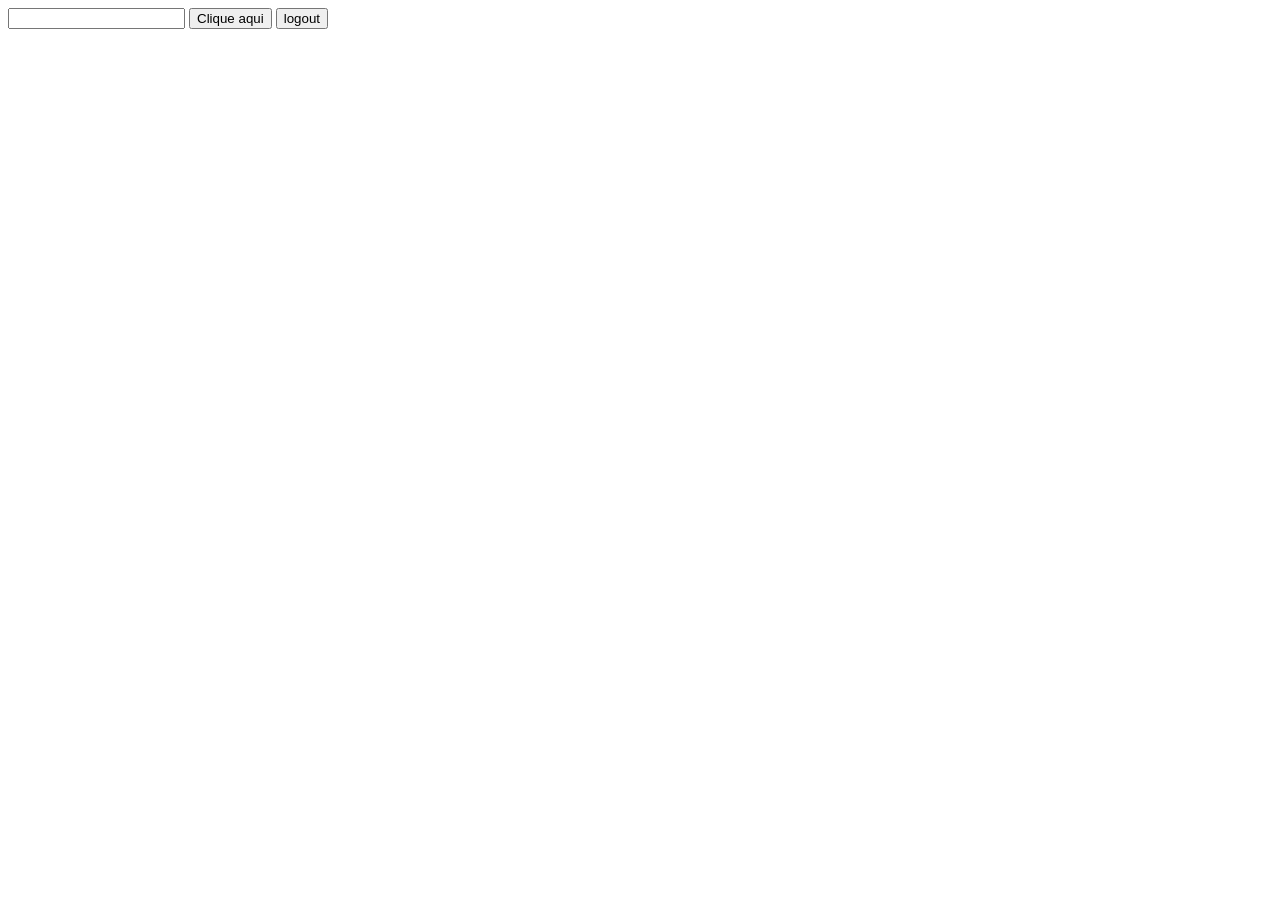
<file: DOM/index.html>
<!DOCTYPE html>
<html lang="en">
<head>
    <meta charset="UTF-8">
    <meta name="viewport" content="width=device-width, initial-scale=1.0">
    <title>Document</title>
    <link href="style.css" rel="stylesheet">
    <script src="feminino.js"></script>
    <script src="md5-min.js"></script>
    <script src="code.js" defer></script>
</head>
<body>  
    <input type="password" id="senha">
    <button id="botao">Clique aqui</button>
    <button id="logout">logout</button>
    <div id="container">

    </div>
</body>
</html>
</file>
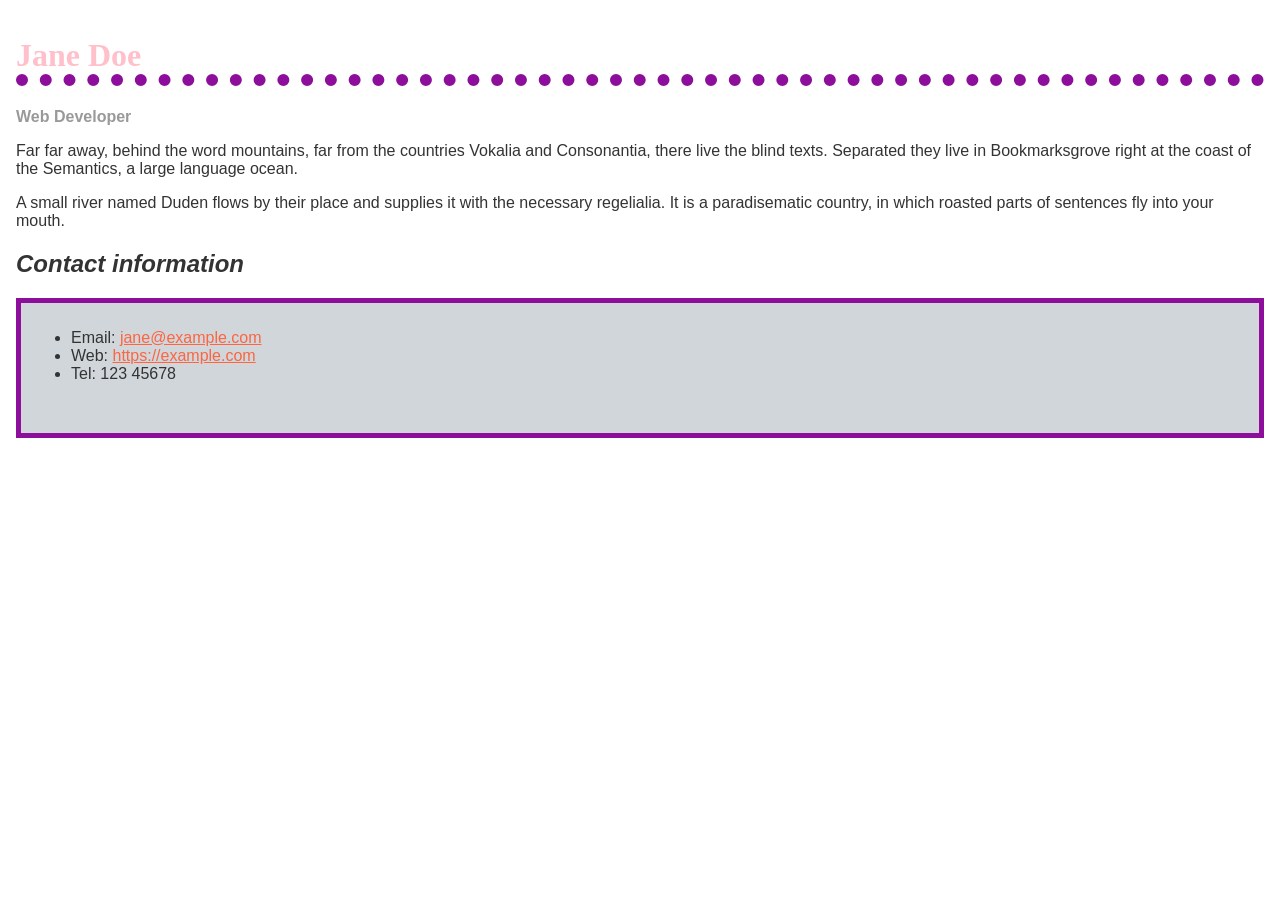
<file: Segundo exercício/index.html>
<!doctype html>
<html lang="en">
  <head>
    <meta charset="utf-8" />
    <meta name="viewport" content="width=device-width" />
    <title>Formatting a biography</title>
    <style>
    
      .line {
        position: relative;
        width: 80%;
        height: 4px;
        background-color: #ccc;
        display: flex;
        justify-content: space-between;
        align-items: center;
    }
      
      body {
        background-color: #fff;
        color: #333;
        font-family: Arial, Helvetica, sans-serif;
        padding: 1em;
        margin: 0;
      }

      h1 {
        color: pink;
        font-size: 2em;
        font-family: Georgia, "Times New Roman", Times, serif;
        border-bottom: 12px dotted #8c0e9a;
      }

      h2 {
        font-size: 1.5em;
        font-style: italic;
      }

      .job-title {
        color: #999999;
        font-weight: bold;
      }

      a:link,
      a:visited {
        color: #fb6542;
      }

      a:hover {
        text-decoration: none;
        color: green;
      }

      .div-fundo {  
        height: 110px; 
        background-color: #d1d6da; 
        border: 5px solid #8c0e9a;
        padding: 10px;
    }
    

    </style>
  </head>

  <body>
    <h1>Jane Doe</h1>
    <div class="job-title">Web Developer</div>
    <p>
      Far far away, behind the word mountains, far from the countries Vokalia
      and Consonantia, there live the blind texts. Separated they live in
      Bookmarksgrove right at the coast of the Semantics, a large language
      ocean.
    </p>

    <p>
      A small river named Duden flows by their place and supplies it with the
      necessary regelialia. It is a paradisematic country, in which roasted
      parts of sentences fly into your mouth.
    </p>

    <h2>Contact information</h2>
    <div class="div-fundo">
        <ul>
            <li>
              Email:
              <a href="mailto:jane@example.com">jane@example.com</a>
            </li>
            <li>
              Web:
              <a href="https://example.com">https://example.com</a>
            </li>
            <li>Tel: 123 45678</li>
          </ul>
    </div>
  </body>
</html>
</file>
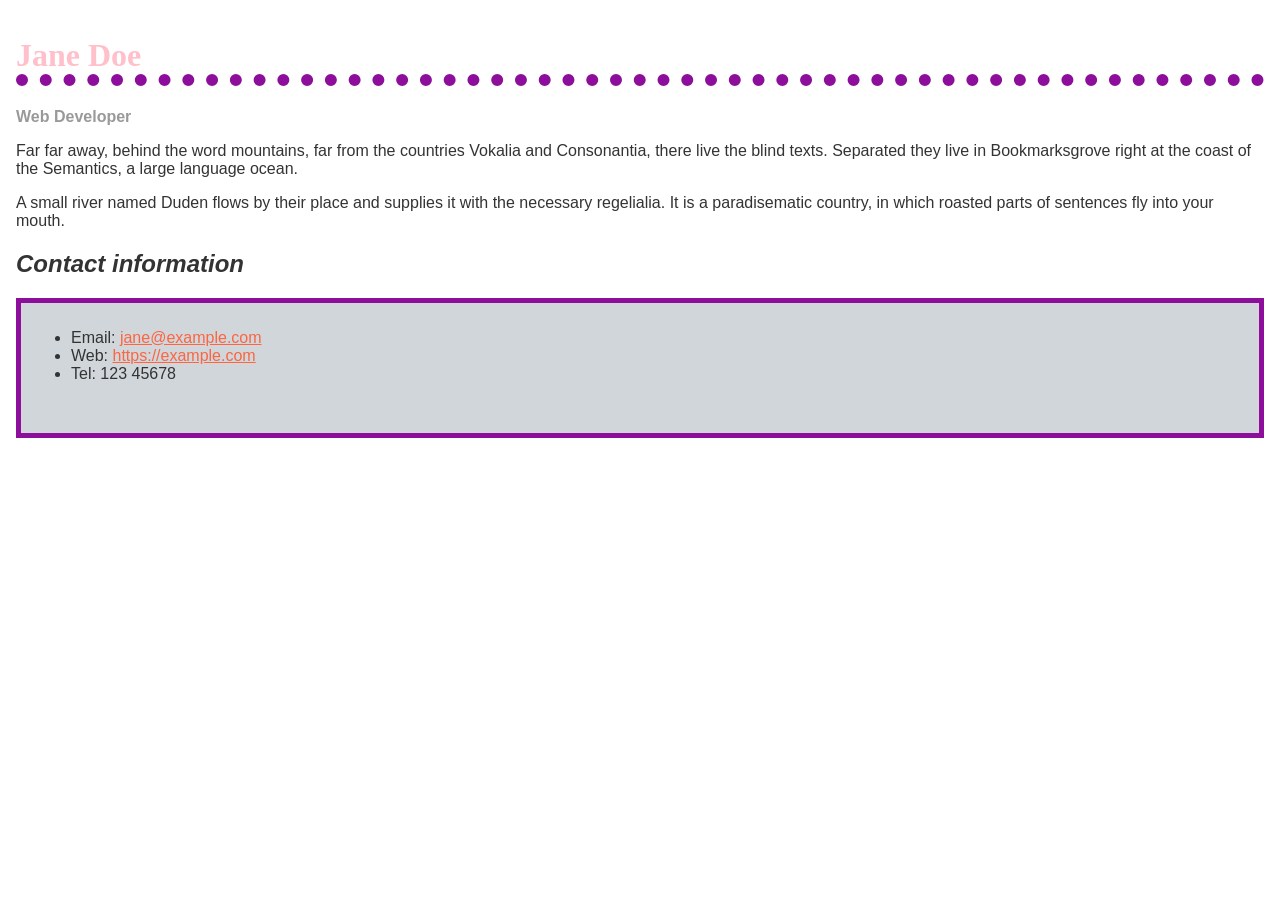
<file: Exercicio-04/Segundo-exercício/index.html>
<!doctype html>
<html lang="en">
  <head>
    <meta charset="utf-8" />
    <meta name="viewport" content="width=device-width" />
    <title>Formatting a biography</title>
    <style>
      
      body {
        background-color: #fff;
        color: #333;
        font-family: Arial, Helvetica, sans-serif;
        padding: 1em;
        margin: 0;
      }

      h1 {
        color: pink;
        font-size: 2em;
        font-family: Georgia, "Times New Roman", Times, serif;
        border-bottom: 12px dotted #8c0e9a;
    }

      h2 {
        font-size: 1.5em;
        font-style: italic;
    }

      .job-title {
        color: #999999;
        font-weight: bold;
    }

      a:link,
      a:visited {
        color: #fb6542;
    }

      a:hover {
        text-decoration: none;
        color: green;
    }

      .div-fundo {  
        height: 110px; 
        background-color: #d1d6da; 
        border: 5px solid #8c0e9a;
        padding: 10px;
    }
    

    </style>
  </head>

  <body>
    <h1>Jane Doe</h1>
    <div class="job-title">Web Developer</div>
    <p>
      Far far away, behind the word mountains, far from the countries Vokalia
      and Consonantia, there live the blind texts. Separated they live in
      Bookmarksgrove right at the coast of the Semantics, a large language
      ocean.
    </p>

    <p>
      A small river named Duden flows by their place and supplies it with the
      necessary regelialia. It is a paradisematic country, in which roasted
      parts of sentences fly into your mouth.
    </p>

    <h2>Contact information</h2>
    <div class="div-fundo">
        <ul>
            <li>
              Email:
              <a href="mailto:jane@example.com">jane@example.com</a>
            </li>
            <li>
              Web:
              <a href="https://example.com">https://example.com</a>
            </li>
            <li>Tel: 123 45678</li>
          </ul>
    </div>
  </body>
</html>
</file>
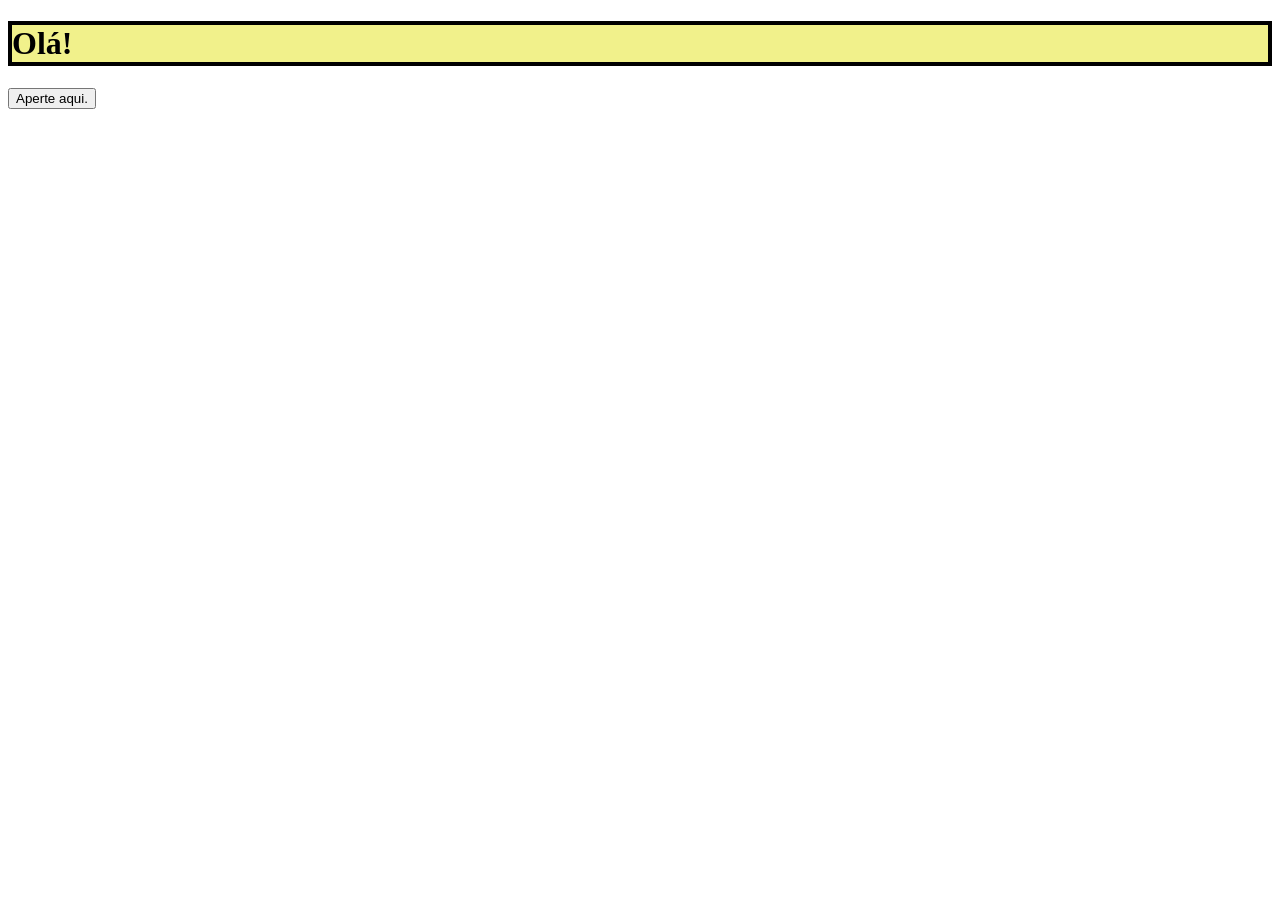
<file: Exercicio-01/teste.html>
<!DOCTYPE html>
<html>
    <head>
        <meta charset="utf-8">
        <title>Minha página para teste</title>
        <link rel="stylesheet" href="styles-/style.css">
    </head>
    <body>
        <h1>Olá!</h1> 
        <script>
            function teste(){
                document.write('Apenas um teste');
            }
        </script>
        <button onclick="teste()">Aperte aqui.</button>
    </body>
</html>
</file>
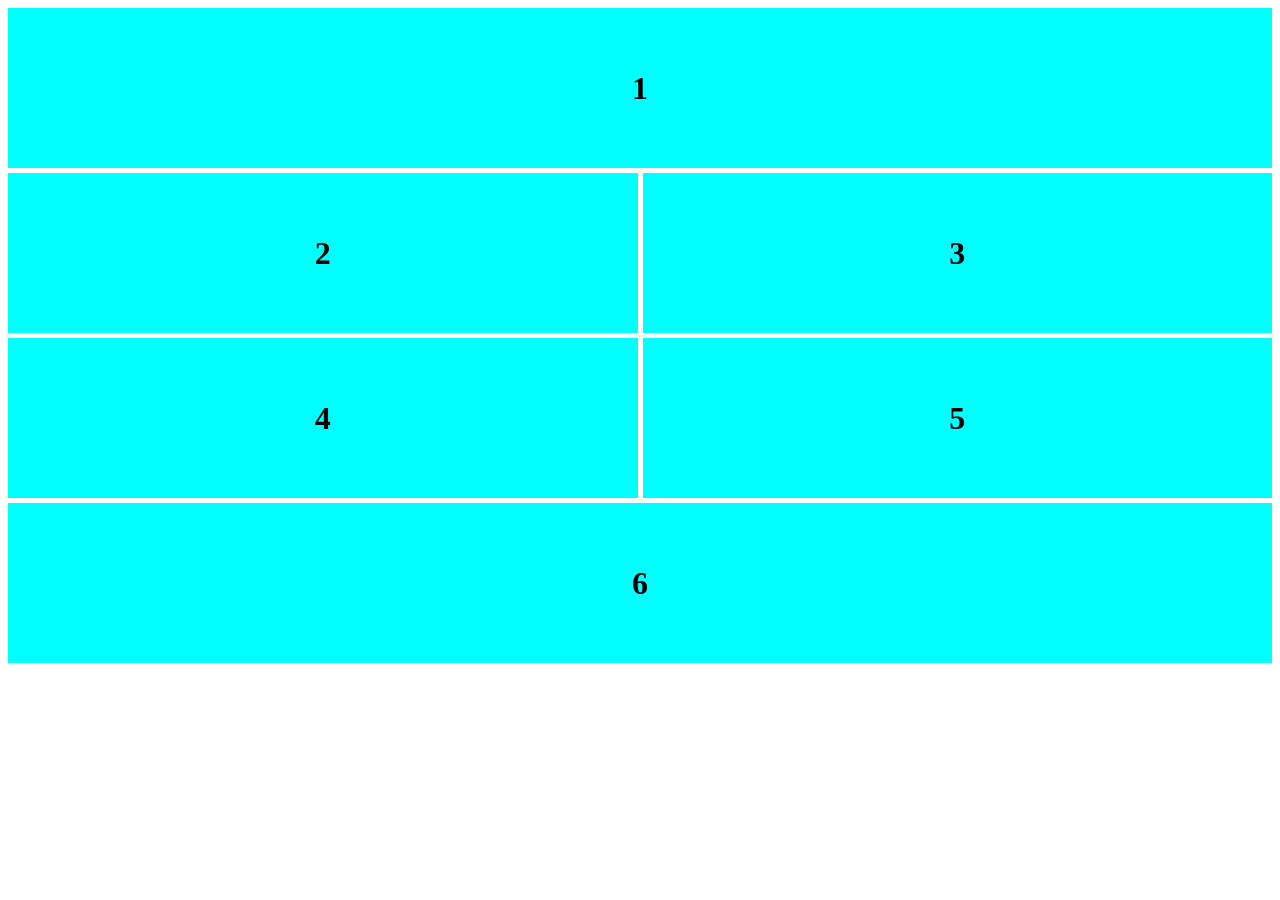
<file: Exercicio-07/ex-07-grid.html>
<!DOCTYPE html>
<html lang="en">
<head>
    <meta charset="UTF-8">
    <meta name="viewport" content="width=device-width, initial-scale=1.0">
    <title>Document</title>
    <link href="style2.css" rel="stylesheet">
</head>
<body>
    <div id="conteiner">
        <div id="um">1</div>
        <div id="dois">2</div>
        <div id="tres">3</div>
        <div id="quatro">4</div>
        <div id="cinco">5</div>
        <div id="seis">6</div>
    </div>
    
</body>
</html>
</file>
<file: DOM/style.css>
#container {
    display: flex;
    flex-wrap: wrap;
    justify-content: center;
}

#container > article {
    width: 20rem;
    border: solid grey 1px;
    border-radius: 5px;
    margin: 1rem;
    text-align: center;
    background-color: #fff;
}

#container h1 {
    font-size: 1.2rem;
    color: black;
    margin: 0.5rem 0;
}

#container p {
    padding: 0 1rem 1rem;
    color: #555;
}

#container img {
    width: 100%;
}
</file>
<file: Exercicio-01/styles-/style.css>
h1 {
    color: black; 
    background-color: rgb(241, 241, 139);
    border: 4px solid black 
}
</file>
<file: Exercicio-07/style2.css>
#conteiner{
    display: grid;
    gap: 5px;
    grid-template-areas: 
           "a a"
           "b c"
           "d e"
           "f f"
    ;
}

#um {
    grid-area: a;
}
#dois {
    grid-area: b;
}
#tres {
    grid-area: c;
}
#quatro {
    grid-area: d;
}
#cinco {
    grid-area: e;
}
#seis {
    grid-area: f;
}


#conteiner > div{
    background-color: aqua;
    height: 10rem;
    display: flex;
    flex-direction: column;
    justify-content: center;
    align-items: center;
    font-size: 2em;
    font-weight: 600;
}
</file>
